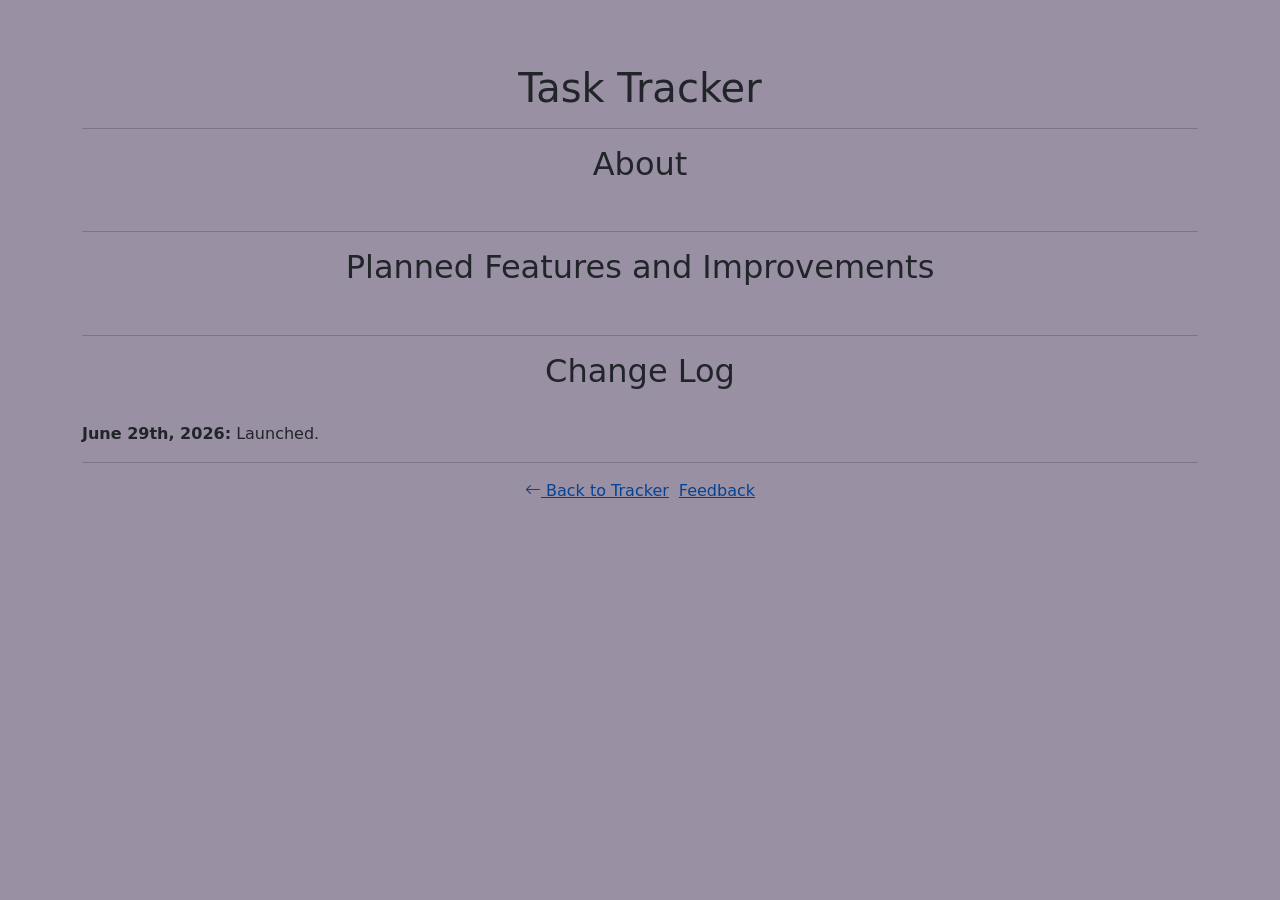
<file: MoreInfo.html>
<!DOCTYPE html>

<html lang="en">
    <head>
        <meta http-equiv="X-UA-Compatible" content="ie=edge">
        <title></title>
        <meta charset="UTF-8">
        <meta name="viewport" content="width=device-width,initial-scale=1">
        <meta name="description" content="">

        <script src="https://code.jquery.com/jquery-3.7.1.min.js" integrity="sha384-1H217gwSVyLSIfaLxHbE7dRb3v4mYCKbpQvzx0cegeju1MVsGrX5xXxAvs/HgeFs" crossorigin="anonymous"></script>
        <script src="BoilerPlate.js" type="text/javascript"></script>

        <link href="https://cdn.jsdelivr.net/npm/bootstrap-icons@1.11.1/font/bootstrap-icons.css" rel="stylesheet" integrity="sha384-4LISF5TTJX/fLmGSxO53rV4miRxdg84mZsxmO8Rx5jGtp/LbrixFETvWa5a6sESd" crossorigin="anonymous">
        <link href="https://cdn.jsdelivr.net/npm/bootstrap@5.3.3/dist/css/bootstrap.min.css" rel="stylesheet" integrity="sha384-QWTKZyjpPEjISv5WaRU9OFeRpok6YctnYmDr5pNlyT2bRjXh0JMhjY6hW+ALEwIH" crossorigin="anonymous">

        <script type="text/javascript">
            let Page = 'MoreInfo';
        </script>
    </head>
    <body>
        <style>
            body, html {
                margin-bottom: 2.5%;
                margin-top: 2.5%;
            }

            body { 
                background-color: #9990a3;
            }
        </style>

        <div id='Header'></div>

        <div class="container">
            <hr><center><h2>About</h2></center><br>
            <p>

            </p>

            <hr><center><h2>Planned Features and Improvements</h2></center><br>
            <ul>
                <!-- <li>

                </li> -->
            </ul>

            <hr><center><h2>Change Log</h2></center><br>
                <div style="margin-bottom: 15px;"><b>June 29th, 2026:</b> Launched.</div>
            <hr>

            <div id="Footer"></div>
        </div>
    </body>
</html>
</file>
